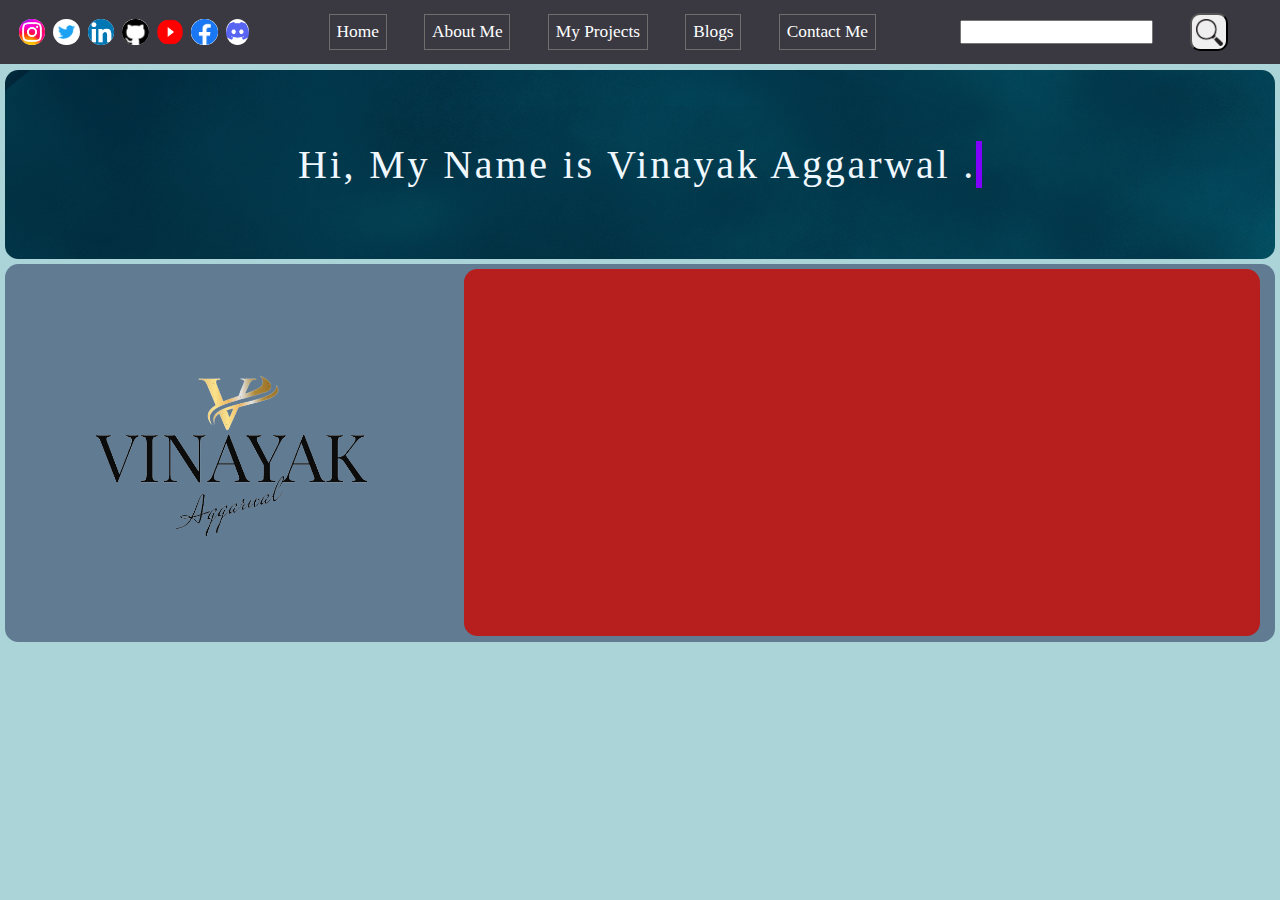
<file: index.html>
<!DOCTYPE html>
<html lang="en">
<head>
    <meta charset="UTF-8">
    <meta http-equiv="X-UA-Compatible" content="IE=edge">
    <meta name="viewport" content="width=device-width, initial-scale=1.0">
    <link rel="stylesheet" href="css/style.css">
    <title>Vinayak</title>
</head>
<body class="body">
    <nav class="navbar">
    <div class="head-display">
        <img src="img/insta_logo.png" alt="insta.." class="medialogo" style="margin-left: .5cm ;">
        <img src="img/twitter.png" alt="insta.." class="medialogo">
        <img src="img/linkedinlogo.png" alt="insta.." class="medialogo">
        <img src="img/github logo.jpg" alt="insta.." class="medialogo">
        <img src="img/ytlogo.png" alt="insta.." class="medialogo" style="background-color: rgb(0,0,0,0);width: .7cm;height: .7cm;">
        <img src="img/facelogo.png" alt="insta.." class="medialogo">
        <img src="img/discord server.png" alt="insta.." class="medialogo">
        <ul class="ul">
            <div class="tags"><a href="index.html" class="li" >Home</a></div>
            <div class="tags"><a href="about.html" class="li">About Me</a></div>
            <div class="tags"><a href="project.html" class="li">My Projects</a></div>
            <div class="tags"><a href="blog" class="li">Blogs</a></div>
            <div class="tags"><a href="item2" class="li">Contact Me</a></div>
        </ul>
        <div class="nav">
            <input type="text" name="Search" class="texbox">
            <button type="submit" class="btn"> </button>
        </div>
    </div></nav>
    <div class="nametext">
    <p class="namee">
        Hi, My Name is Vinayak Aggarwal .
    </p>
    </div>
<div class="shortabout">
    <div class="photoabout">
    </div>
    <div class="textabout">
        <p>
            
        </p>
    </div>
</div>
</body>
</html>
</file>
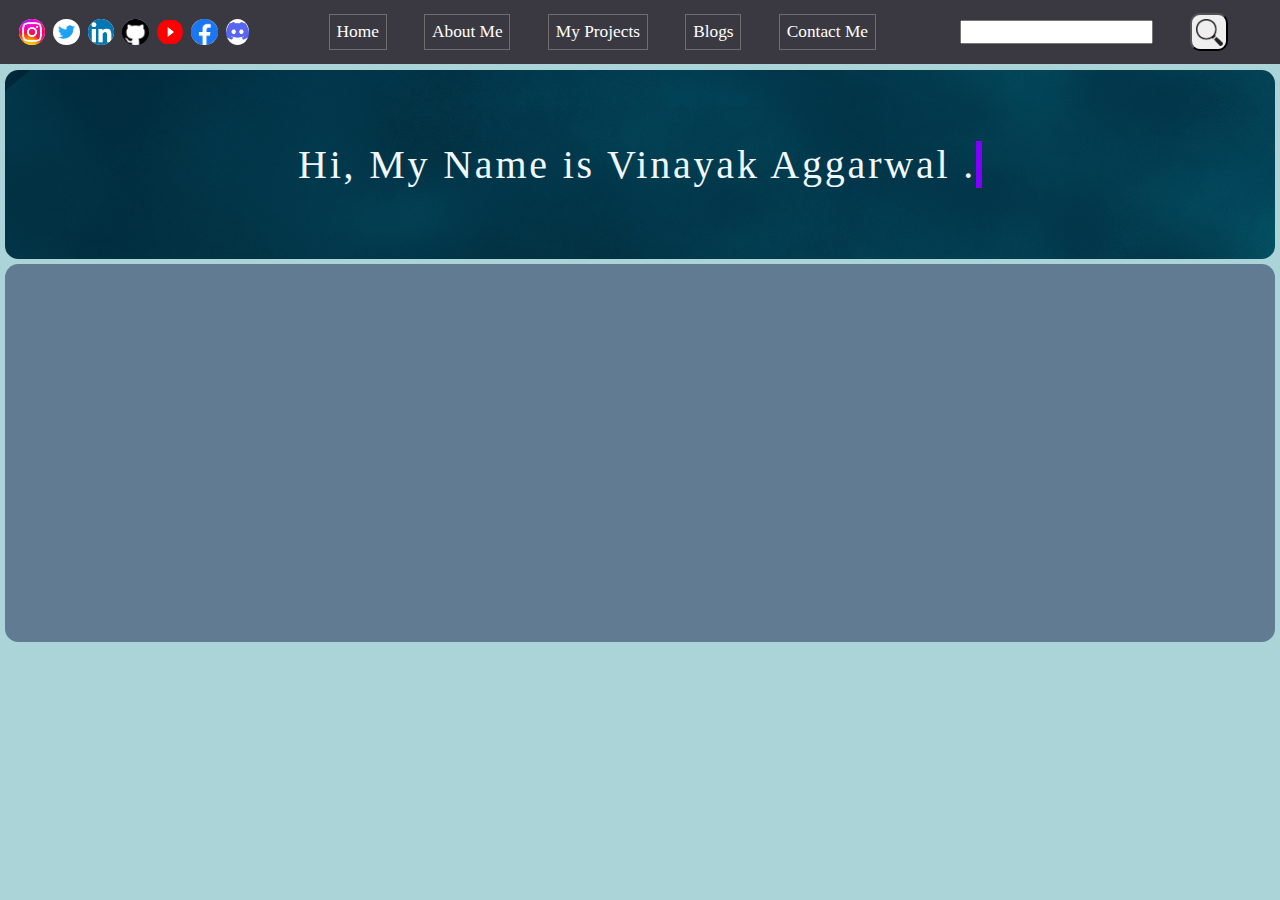
<file: about.html>
<!DOCTYPE html>
<html lang="en">
<head>
    <meta charset="UTF-8">
    <meta http-equiv="X-UA-Compatible" content="IE=edge">
    <meta name="viewport" content="width=device-width, initial-scale=1.0">
    <link rel="stylesheet" href="css/style.css">
    <title>Vinayak</title>
</head>
<body class="body">
    <nav class="navbar">
    <div class="head-display">
        <img src="img/insta_logo.png" alt="insta.." class="medialogo" style="margin-left: .5cm ;">
        <img src="img/twitter.png" alt="insta.." class="medialogo">
        <img src="img/linkedinlogo.png" alt="insta.." class="medialogo">
        <img src="img/github logo.jpg" alt="insta.." class="medialogo">
        <img src="img/ytlogo.png" alt="insta.." class="medialogo" style="background-color: rgb(0,0,0,0);width: .7cm;height: .7cm;">
        <img src="img/facelogo.png" alt="insta.." class="medialogo">
        <img src="img/discord server.png" alt="insta.." class="medialogo">
        <ul class="ul">
            <div class="tags"><a href="index.html" class="li" >Home</a></div>
            <div class="tags"><a href="about.html" class="li">About Me</a></div>
            <div class="tags"><a href="project.html" class="li">My Projects</a></div>
            <div class="tags"><a href="blog" class="li">Blogs</a></div>
            <div class="tags"><a href="item2" class="li">Contact Me</a></div>
        </ul>
        <div class="nav">
            <input type="text" name="Search" class="texbox">
            <button type="submit" class="btn"> </button>
        </div>
    </div></nav>
    <div class="nametext">
    <p class="namee">
        Hi, My Name is Vinayak Aggarwal .
    </p>
    </div>
<div class="shortabout">
    
</div>
</body>
</html>
</file>
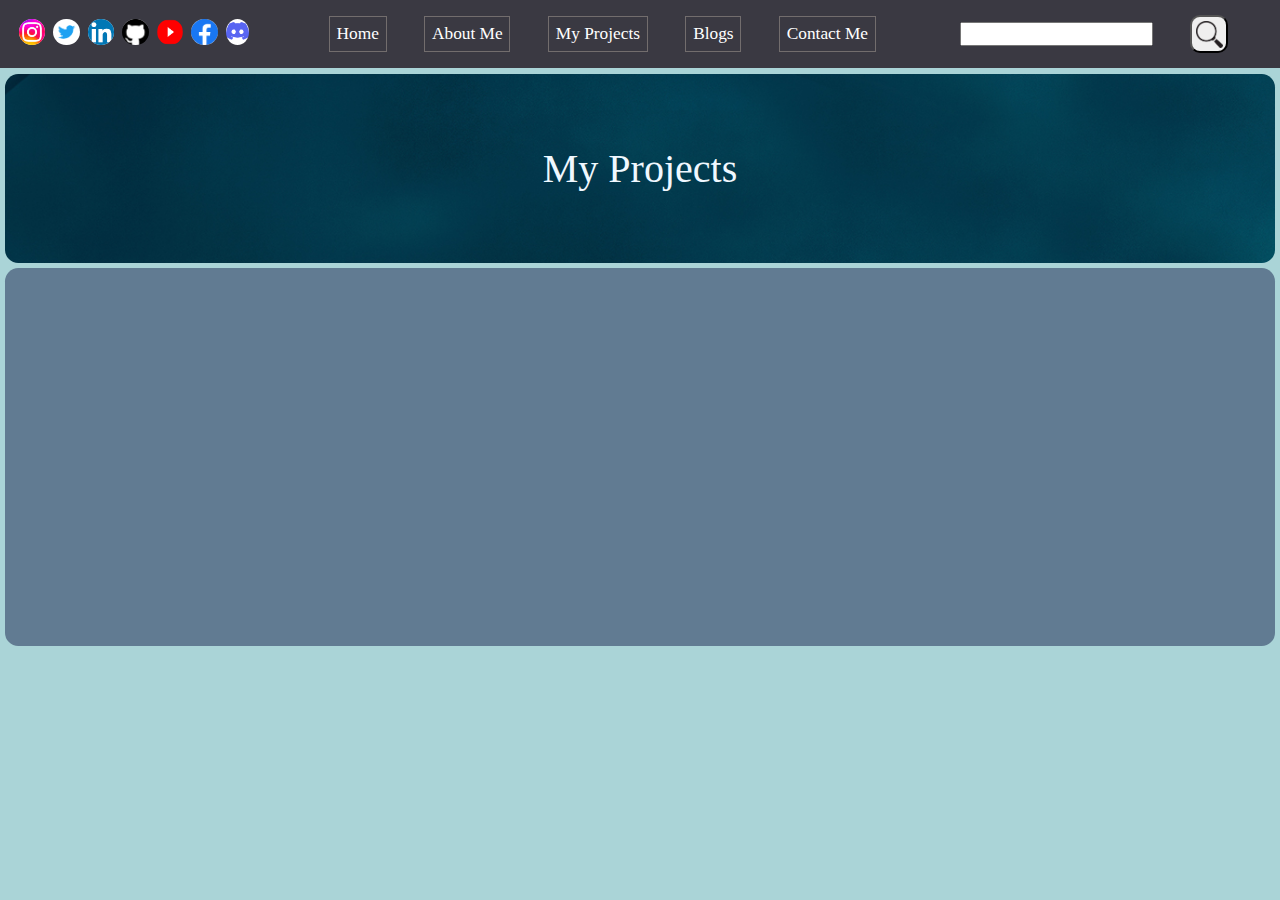
<file: project.html>
<!DOCTYPE html>
<html lang="en">
<head>
    <meta charset="UTF-8">
    <meta http-equiv="X-UA-Compatible" content="IE=edge">
    <meta name="viewport" content="width=device-width, initial-scale=1.0">
    <link rel="stylesheet" href="css/style.css">
    <title>Vinayak</title>
</head>
<body class="body">
    <nav class="navbar">
    <div class="head-display">
        <a href=""><img src="img/insta_logo.png" alt="insta.." class="medialogo" style="margin-left: .5cm ;"></a>
        <a href=""><img src="img/twitter.png" alt="insta.." class="medialogo"></a>
        <a href=""><img src="img/linkedinlogo.png" alt="insta.." class="medialogo"></a>
        <a href=""><img src="img/github logo.jpg" alt="insta.." class="medialogo"></a>
        <a href="https://www.youtube.com/@win-ayak2633" target="_blank" rel="norefferer noopener"><img src="img/ytlogo.png" alt="insta.." class="medialogo"  style="background-color: rgb(0,0,0,0);width: .7cm;height: .7cm;"></a>
        <a href=""><img src="img/facelogo.png" alt="insta.." class="medialogo"></a>
        <a href=""><img src="img/discord server.png" alt="insta.." class="medialogo"></a>
        <ul class="ul">
            <div class="tags"><a href="index.html" class="li" >Home</a></div>
            <div class="tags"><a href="about.html" class="li">About Me</a></div>
            <div class="tags"><a href="project.html" class="li">My Projects</a></div>
            <div class="tags"><a href="blog" class="li">Blogs</a></div>
            <div class="tags"><a href="item2" class="li">Contact Me</a></div>
        </ul>
        <div class="nav">
            <input type="text" name="Search" class="texbox">
            <button type="submit" class="btn"> </button>
        </div>
    </div></nav>
    <div class="nametext">
    <p class="projectsname">
        My Projects
    </p>
    </div>
<div class="shortabout">
    
</div>
</body>
</html>
</file>
<file: css/style.css>
*{
    margin: 0;
    padding: 0;
}
.navbar{
  position: sticky;
  display: flex;
  align-items: center;
  justify-content: center;
  top: 0;
  cursor: pointer;
}
.head-display {
    width: 100%;
    height:auto;
    background-color: rgb(58, 57, 66);
    text-align:left;
    display: inline-flex;
    position: sticky;
}
.medialogo {
    display: inline-flex;
    height: .7cm;
    width: auto;
    margin-inline: .1mm;
    background-color: white;
    border-radius:50% ;
    margin-top:.5cm;
    margin-bottom:.5cm;
    margin-right:.2cm ;
    align-self: center;
}
.li {
    display: inline-flex;
    text-decoration: none;
    color: white;
    text-align: center;
    padding: 5pt;
    border: 1pt solid rgb(114, 109, 109);
}
.li:hover{
  color: rgb(114, 109, 109);
}
.ul{
    display: inline-flex;
    width:54% ;
    justify-content: center;
}
.tags {
    display: inline-flex;
    font-size:13pt;
    margin-inline: .5cm;
    align-items: center;
}
.nav{
    display: inline-flex;
    width:8cm;
    align-items: center;
}
.texbox {
    display: inline-flex;
    height: 15pt;
    width: 5cm;
    position:absolute;
    left:75%;
}
.btn {
    display: inline-flex;
    background-image:url("../img/search_logo.png");
    height: 1cm;
    width: 1cm;
    background-size: 80%;
    background-repeat: no-repeat;
    background-position: center;
    position: absolute;
    left:93%;
    padding: 5px;
    border-radius: 10px;
}
  
  /* The typing effect */
  @keyframes typing {
    from { width: 0}
    to { width: 55%}
  }
  
  /* The typewriter cursor effect */
  @keyframes blink-caret {
    from, to { border-color: transparent }
    50% { border-color: rgb(244, 244, 244); }
  }
.nametext {
    display: flex;
    background-image: url("../img/background_img.jpg");
    height: 5cm;
    width:calc(100%-8pt);
    align-items: center;
    justify-content: center;
    margin: 4pt;
    border-radius: 10pt;
    background-repeat: no-repeat;
    background-size: cover;
  }
.namee {
    overflow: hidden; /* Ensures the content is not revealed until the animation */
    border-right: .15em solid rgb(128, 0, 255); /* The typwriter cursor */
    white-space: nowrap; /* Keeps the content on a single line */
    margin: 0 auto; /* Gives that scrolling effect as the typing happens */
    letter-spacing: .07em; /* Adjust as needed */
    animation: 
      typing 2s steps(32,end),
      blink-caret .75s step-end infinite;
    color: aliceblue;
    font-size: 30pt;
  }
  .body{
    background: rgb(240, 240, 240);
  }
  .shortabout  {
    height:10cm;
    width: calc(100%-8pt);
    background-color: rgb(97, 123, 146);
    margin: 4pt;
    border-radius: 10pt;
  }
  .photoabout {
    display:inline-block;
    margin: 4pt;
    margin-right: 0pt;
    width:35%;
    height:calc(10cm - 8pt);
    background-image: url('../img/vinayaklogo.png');
    border-radius: 10pt;
    background-size: 70% ;
    background-repeat: no-repeat;
    background-position: center ;

  }
  .textabout {
    display:inline-block;
    margin:4pt;
    height:calc(10cm - 8pt );
    width: calc(65% - 22pt);
    background: rgb(183, 31, 31);
    border-radius: 10pt;  
  }
  .projectsname{
    text-align: center;
     color: aliceblue;
    font-size: 30pt;
  }
  .body{
    background-color: rgb(170, 212, 215);
  }
</file>
